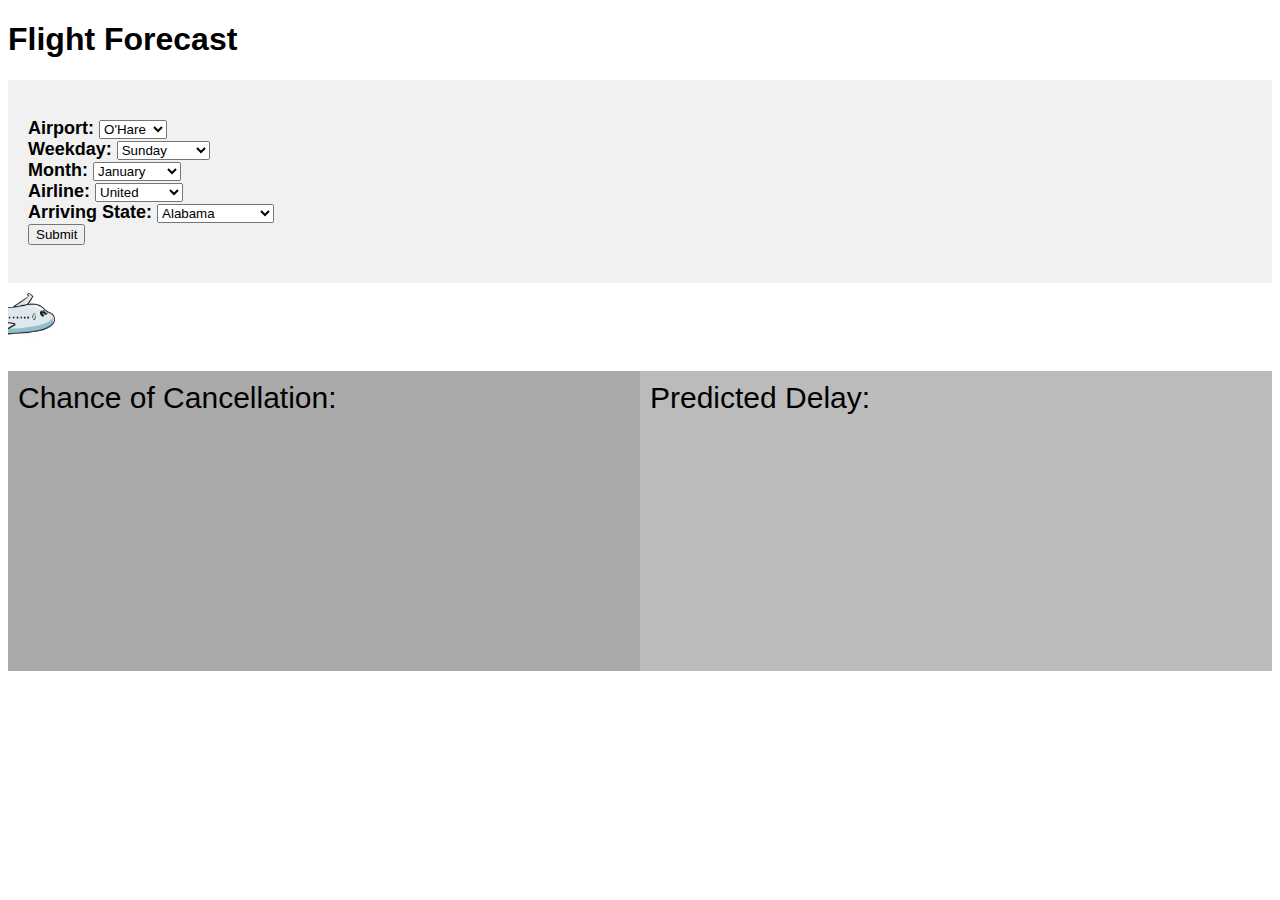
<file: app/templates/index.html>
<!DOCTYPE html>
<html lang="en">
<head>
<title>CSS Template</title>
<meta charset="utf-8">
<meta name="viewport" content="width=device-width, initial-scale=1">
<style>
* {
  box-sizing: border-box;
}

body {
  font-family: Arial, Helvetica, sans-serif;
}

/* Style the header */
.header {
  background-color: #f1f1f1;
  padding: 20px;
  text-align: left;
  font-size: 12px;
}

/* Create three unequal columns that floats next to each other */
.column {
  float: left;
  padding: 10px;
  height: 300px; /* Should be removed. Only for demonstration */
  font-size: 30px
}

/* Left and right column */
.column.side {
  width: 50%;
}

/* Middle column */
.column.middle {
  width: 50%;
}

/* Clear floats after the columns */
.row:after {
  content: "";
  display: table;
  clear: both;
}


/* Responsive layout - makes the three columns stack on top of each other instead of next to each other */
@media (max-width: 600px) {
  .column.side, .column.middle {
    width: 100%;
  }
}
</style>
</head>
<body>

<h1>Flight Forecast</h1>


<div class="header">
  <h2><form action="{{ url_for('get_entry') }}" method=post>
      <dl>
            <a>Airport:</a>
            <select name = "Airport">
                    <option value="O'Hare">O'Hare</option>
                    <option value="Midway">Midway</option>
            </select>
            <br>
            <a>Weekday:	</a>
            <select name = "Weekday">
                    <option value="Sunday">Sunday</option>
                    <option value="Monday">Monday</option>
                    <option value="Tuesday">Tuesday</option>
                    <option value="Wednesday">Wednesday</option>
                    <option value="Thursday">Thursday</option>
                    <option value="Friday">Friday</option>
                    <option value="Saturday">Saturday</option>
            </select>
            <br>
            <a>Month: </a>
            <select name = "Month">
                    <option value="January">January</option>
                    <option value="February">February</option>
                    <option value="March">March</option>
                    <option value="April">April</option>
                    <option value="May">May</option>
                    <option value="June">June</option>
                    <option value="July">July</option>
                    <option value="August">August</option>
                    <option value="September">September</option>
                    <option value="October">October</option>
                    <option value="November">November</option>
                    <option value="December">December</option>
            </select>
            <br>
            <a>Airline: </a>
            <select name = "Airline">
                    <option value="United">United</option>
                    <option value="Delta">Delta</option>
                    <option value="American">American</option>
                    <option value="Southwest">Southwest</option>
                    <option value="JetBlue">JetBlue</option>
                    <option value="Alaska">Alaska</option>
                    <option value="Virgin">Virgin</option>
                    <option value="Spirit">Spirit</option>
                    <option value="Frontier">Frontier</option>
                    <option value="Endeavor">Endeavor</option>
                    <option value="ExpressJet">ExpressJet</option>
                    <option value="Envoy">Envoy</option>
                    <option value="PSA">PSA</option>
                    <option value="SkyWest">SkyWest</option>
                    <option value="Republic">Republic</option>
            </select>
            <br>
            <a>Arriving State: </a>
            <select name = "State">
                    <option value="Alabama">Alabama</option>
                    <option value="Alaska">Alaska</option>
                    <option value="Arizona">Arizona</option>
                    <option value="Arkansas">Arkansas</option>
                    <option value="California">California</option>
                    <option value="Colorado">Colorado</option>
                    <option value="Connecticut">Connecticut</option>
                    <option value="Delaware">Delaware</option>
                    <option value="Florida">Florida</option>
                    <option value="Georgia">Georgia</option>
                    <option value="Hawaii">Hawaii</option>
                    <option value="Idaho">Idaho</option>
                    <option value="Illinois">Illinois</option>
                    <option value="Indiana">Indiana</option>
                    <option value="Iowa">Iowa</option>
                    <option value="Kansas">Kansas</option>
                    <option value="Kentucky">Kentucky</option>
                    <option value="Louisiana">Louisiana</option>
                    <option value="Maine">Maine</option>
                    <option value="Maryland">Maryland</option>
                    <option value="Massachusetts">Massachusetts</option>
                    <option value="Michigan">Michigan</option>
                    <option value="Minnesota">Minnesota</option>
                    <option value="Mississippi">Mississippi</option>
                    <option value="Missouri">Missouri</option>
                    <option value="Montana">Montana</option>
                    <option value="Nebraska">Nebraska</option>
                    <option value="Nevada">Nevada</option>
                    <option value="New Hampshire">New Hampshire</option>
                    <option value="New Jersey">New Jersey</option>
                    <option value="New Mexico">New Mexico</option>
                    <option value="New York">New York</option>
                    <option value="North Carolina">North Carolina</option>
                    <option value="North Dakota">North Dakota</option>
                    <option value="Ohio">Ohio</option>
                    <option value="Oklahoma">Oklahoma</option>
                    <option value="Oregon">Oregon</option>
                    <option value="Pennsylvania">Pennsylvania</option>
                    <option value="Rhode Island">Rhode Island</option>
                    <option value="South Carolina">South Carolina</option>
                    <option value="South Dakota">South Dakota</option>
                    <option value="Tennessee">Tennessee</option>
                    <option value="Texas">Texas</option>
                    <option value="Utah">Utah</option>
                    <option value="Vermont">Vermont</option>
                    <option value="Virginia">Virginia</option>
                    <option value="Washington">Washington</option>
                    <option value="West Virginia">West Virginia</option>
                    <option value="Wisconsin">Wisconsin</option>
                    <option value="Wyoming">Wyoming</option>
            </select>
            <br>
        <input type='submit'>
      </dl>
    </form></h2>
</div>

<body>
        <marquee behavior="scroll" direction="right">
                <img src="../static/images/plane.png" width="120" height="80"  >
        </marquee>
</body>

<div class="row">
  <div class="column side" style="background-color:#aaa;">Chance of Cancellation:</div>
  <div class="column middle" style="background-color:#bbb;">Predicted Delay:</div>
</div>

</body>
</html>
</file>
